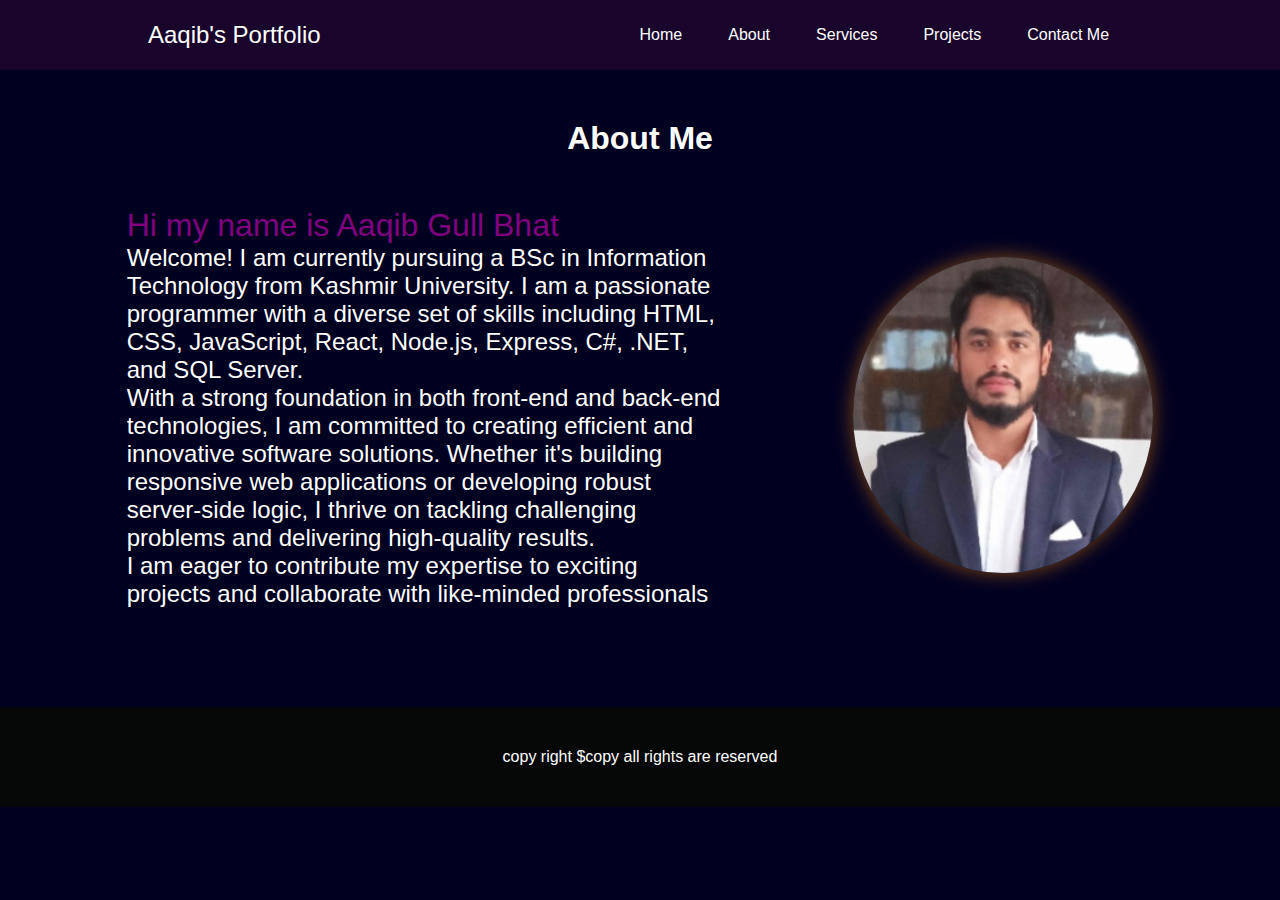
<file: about.html>
<!DOCTYPE html>
<html lang="en">

<head>
    <meta charset="UTF-8">
    <meta name="viewport" content="width=device-width, initial-scale=1.0">
    <link rel="stylesheet" href="index.css">
    <title>Document</title>
</head>

<body>
    <nav>
        <div class="left">Aaqib's Portfolio</div>
        <div class="right">
            <ul>
                <a href="/">
                    <li>Home</li>
                </a>
                <a href="/">
                    <li>About</li>
                </a>

                <a href="/">
                    <li>Services</li>
                </a>

                <a href="/">
                    <li>Projects</li>
                </a>

                <a href="/">
                    <li>Contact Me</li>
                </a>

            </ul>
        </div>
    </nav>
    <div class="third-section">
        <h1 style="margin: 50px;">About Me</h1>
        <div class="main-third-container">
            <div class="third-left">
                <span class="Name">Hi my name is Aaqib Gull Bhat</span>
                <span>
                    <p>Welcome! I am currently pursuing a BSc in Information Technology from Kashmir University. I am a
                        passionate programmer with a diverse set of skills including HTML, CSS, JavaScript, React,
                        Node.js, Express, C#, .NET, and SQL Server.</p>
                    <p>With a strong foundation in both front-end and back-end technologies, I am committed to creating
                        efficient and innovative software solutions. Whether it's building responsive web applications
                        or developing robust server-side logic, I thrive on tackling challenging problems and delivering
                        high-quality results.</p>
                    <p>I am eager to contribute my expertise to exciting projects and collaborate with like-minded
                        professionals in the tech community. Let's create something amazing together!</p>
                </span>
            </div>
            <div class="third-right">
                <img src="aaqib.jpg" alt="img">
            </div>
        </div>

        <footer style="margin-top: 100px;" <div class="end">
            copy right $copy all rights are reserved
    </div>
    </footer>
    </div>

</body>

</html>
</file>
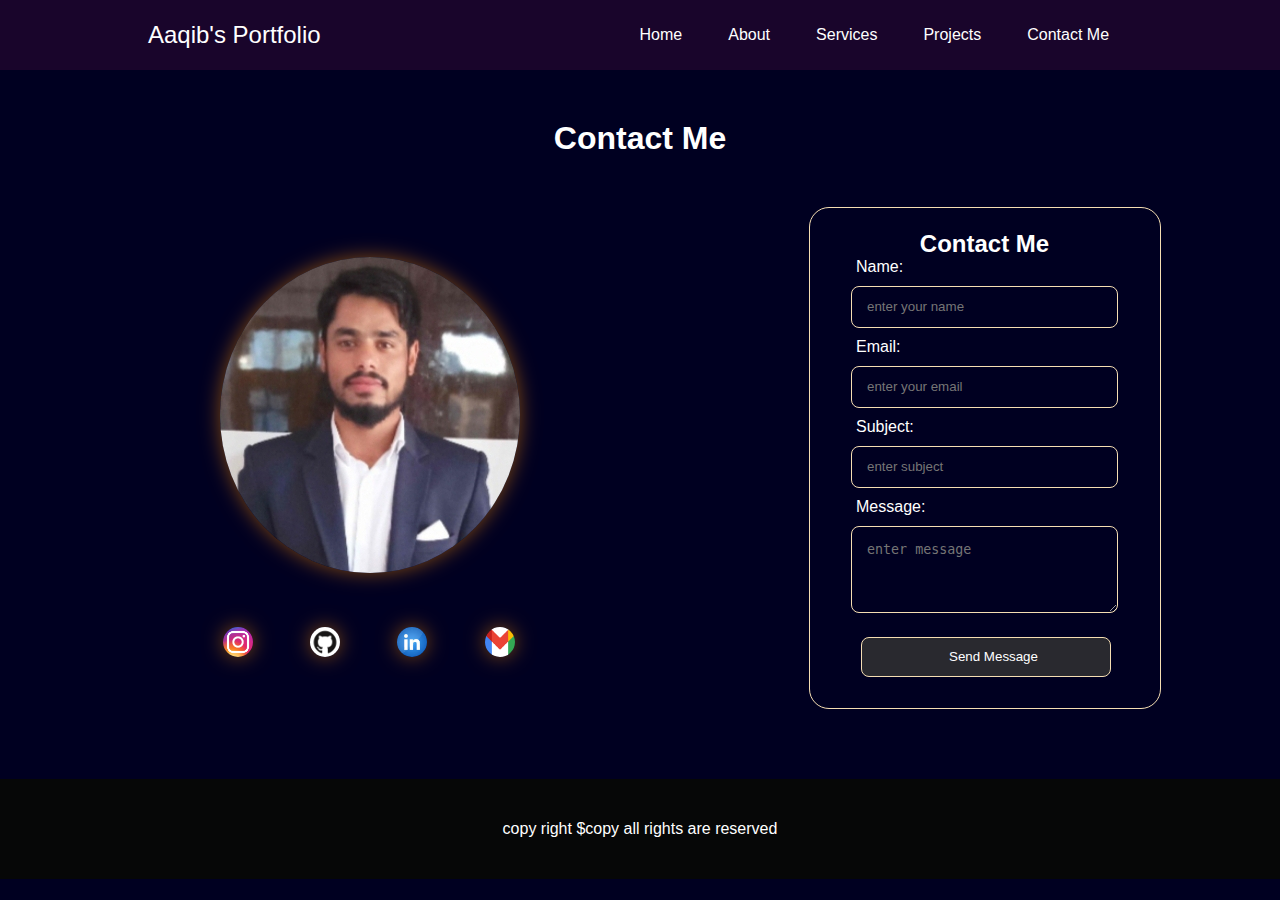
<file: contactMe.html>
<!DOCTYPE html>
<html lang="en">

<head>
    <meta charset="UTF-8">
    <meta name="viewport" content="width=device-width, initial-scale=1.0">
    <title>Contact Me</title>
    <link rel="stylesheet" href="index.css">
</head>

<body>
    <nav>
        <div class="left">Aaqib's Portfolio</div>
        <div class="right">
            <ul>
                <a href="/">
                    <li>Home</li>
                </a>
                <a href="/about.html">
                    <li>About</li>
                </a>

                <a href="/">
                    <li>Services</li>
                </a>

                <a href="/">
                    <li>Projects</li>
                </a>

                <a href="/contactMe.html">
                    <li>Contact Me</li>
                </a>

            </ul>
        </div>
    </nav>
    <h1 class="contaceMe">Contact Me</h1>
    <div class="contact">
        <div class="left-contact">
            <img src="aaqib.jpg" alt="img">
            <div class="images">
                <a href="https://instagram.com/bhataaqib594?igshid=NzZlODBkYWE4Ng=="><img src="Instagram_icon.png"
                        alt="img"></a>
                <a href="https://github.com/aaqibbhat12"><img src="githuIcon.png" alt="img"></a>
                <a
                    href="https://www.linkedin.com/public-profile/settings?lipi=urn%3Ali%3Apage%3Ad_flagship3_profile_self_edit_contact-info%3Bj5gjHcQzRdm9WSTJgS0lyw%3D%3D"><img
                        src="linkedin.png" alt="img"></a>
                <a href="aaqibgull2002@gmail.com"><img src="gmailicon.png" alt=""></a>
            </div>

        </div>
        <div class="right-contact">
            <div class="contact-container">
                <action action="" method="post">
                    <div class="form-group"></div>
                    <h2 class="head_2">Contact Me</h2>
                    <div class="form-group">
                        <label for="name">Name:</label>
                        <input type="text" id="name" name="name" required placeholder="enter your name">
                    </div>
                    <div class="form-group">
                        <label for="email">Email:</label>
                        <input type="email" id="email" name="email" required placeholder="enter your email">
                    </div>
                    <div class="form-group">
                        <label for="subject">Subject:</label>
                        <input class="subject" type="text" id="subject" name="subject" placeholder="enter subject">
                    </div>
                    <div class="form-group">
                        <label for="message">Message:</label>
                        <textarea id="message" name="message" required placeholder="enter message"></textarea>
                    </div>
                    <div class="form-group">
                        <button type="submit">Send Message</button>
                    </div>
                    </form>
            </div>
        </div>
    </div>
    <footer>
        <div class="end">
            copy right $copy all rights are reserved
        </div>
    </footer>
</body>

</html>
</file>
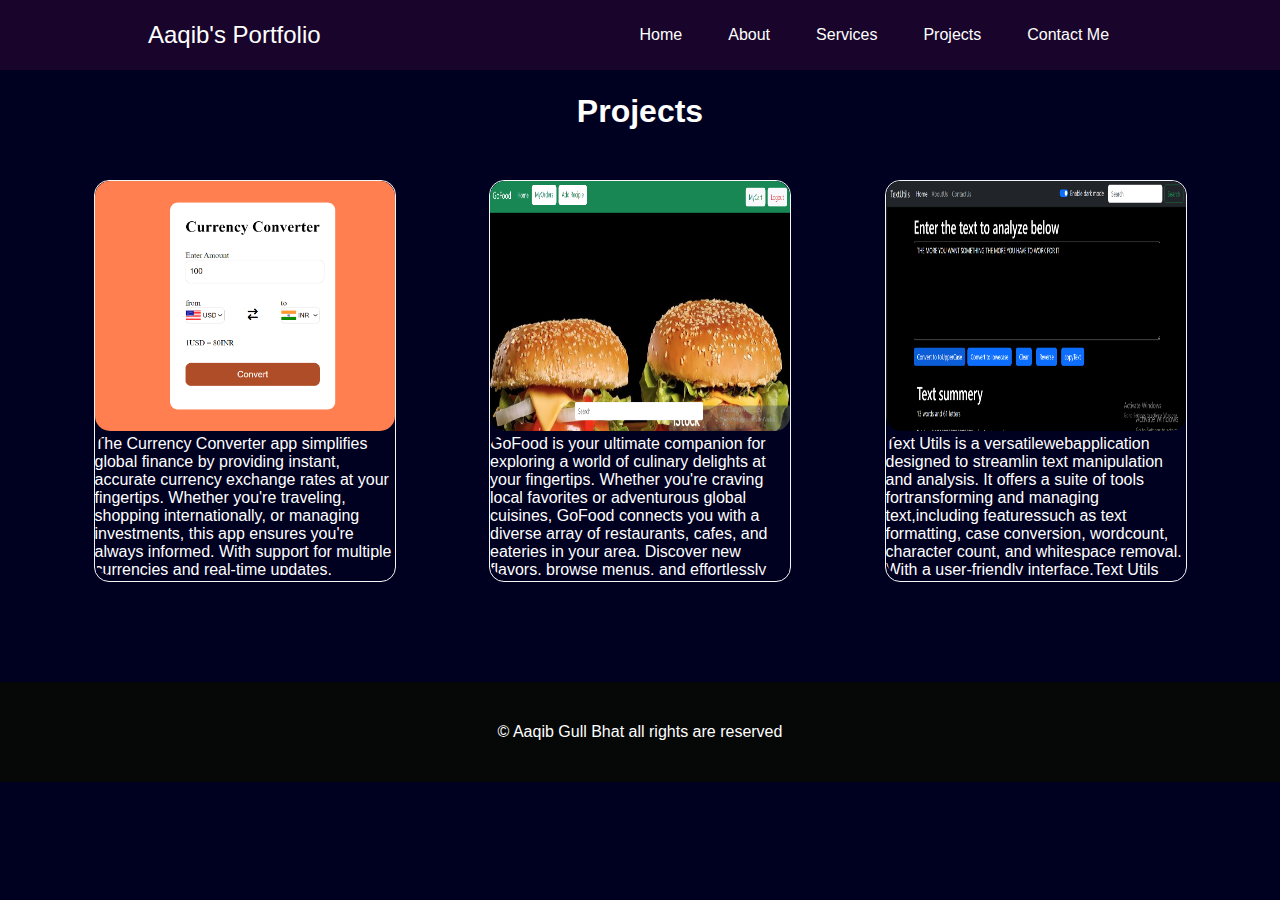
<file: projects.html>
<!DOCTYPE html>
<html lang="en">

<head>
    <meta charset="UTF-8">
    <meta name="viewport" content="width=device-width, initial-scale=1.0">
    <title>Document</title>
    <link rel="stylesheet" href="index.css">
</head>

<body>
    <nav>
        <div class="left">Aaqib's Portfolio</div>
        <div class="right">
            <ul>
                <a href="/">
                    <li>Home</li>
                </a>
                <a href="/about.html">
                    <li>About</li>
                </a>

                <a href="/">
                    <li>Services</li>
                </a>

                <a href="/">
                    <li>Projects</li>
                </a>

                <a href="/contactMe.html">
                    <li>Contact Me</li>
                </a>

            </ul>
        </div>
    </nav>
    <h1 class="porject-h1" style="margin-top: 23px;">Projects</h1>
    <div class="porject-container">

        <div class="card-porject">
            <img src="currencyConverter.png" alt="img">
            <div>The Currency Converter app simplifies global finance by providing instant, accurate currency
                exchange rates at your fingertips. Whether you're traveling, shopping internationally, or managing
                investments, this app ensures you're always informed. With support for multiple currencies and
                real-time updates, converting between different monetary units is effortless. Customize your
                favorite currencies for quick access and stay updated with historical trends. From casual travelers
                to seasoned traders, the Currency Converter app empowers users to make informed financial decisions
                anytime, anywhere.</div>
        </div>

        <div class="card-porject">
            <img src="GoFood.png" alt="img">
            <div>
                GoFood is your ultimate companion for exploring a world of culinary delights at your fingertips.
                Whether you're craving local favorites or adventurous global cuisines, GoFood connects you with a
                diverse array of restaurants, cafes, and eateries in your area. Discover new flavors, browse menus,
                and effortlessly place orders for delivery or pickup. With intuitive navigation and real-time
                updates, GoFood ensures a seamless dining experience right from your smartphone. Savor convenience
                with every bite – GoFood, where delicious meets effortless.</div>
        </div>

        <div class="card-porject">
            <img src="textUtils.png" alt="img">
            <div>
                Text Utils is a versatilewebapplication designed to
                streamlin text manipulation and analysis. It
                offers a suite of tools fortransforming and
                managing text,including featuressuch as text
                formatting, case conversion, wordcount, character
                count, and whitespace removal. With a
                user-friendly interface,Text Utils allowsusers to
                efficiently perform tasks likeconverting textto uppercase or lowercase, capitalizing
                sentences,trimming
                spaces, and analyzing textual data.
                Ideal for writers, developers, and
                anyone needing quick text processing, Text Utils enhances
                productivity by simplifyingeverydaytext-related tasks.
            </div>

        </div>
    </div>
    <footer>
        <div class="end">
            &copy; Aaqib Gull Bhat all rights are reserved
        </div>
    </footer>
</body>

</html>
</file>
<file: index.css>
* {
  margin: 0;
  padding: 0;
}
body {
  background-color: rgb(0, 0, 33);
  color: white;
  font-family: "Poppins", sans-serif;
}
body::-webkit-scrollbar {
  display: none;
}
nav {
  display: flex;
  justify-content: space-around;
  align-items: center;
  height: 70px;
  background-color: rgb(25, 5, 43);
}
.left {
  font-size: 1.5rem;
}
nav ul {
  display: flex;
}
ul a {
  text-decoration: none;
  color: white;
}
a:hover {
  font-size: 1.04rem;
}
nav ul li {
  list-style: none;
  margin: 0 23px;
}

.firstsection {
  display: flex;
  justify-content: space-around;
  margin-top: 23px;
  margin-bottom: 100px;
}
.firstsection > div {
  width: 40%;
}
.leftsection {
  font-size: 2.5rem;
  margin-top: 100px;
  margin-left: 80px;
}
.rightsection {
  width: 30%;
}
.rightsection img {
  width: 70%;
  margin-top: 20px;
  margin-left: 30px;
}
.purple {
  color: purple;
}
#element {
  color: purple;
}
hr {
  margin: 50px;
}

.second-section span {
  margin-left: 30px;
  display: flex;
  justify-content: center;
}
.second-section h1 {
  display: flex;
  justify-content: center;
  font-size: 2rem;
}

.card {
  height: 330px;
  width: 210px;
  border: 1px solid gray;
  border-radius: 15px;
  margin-left: 60px;
  margin-top: 23px;
  margin-bottom: 23px;
}
.main-container {
  display: flex;
  justify-content: space-evenly;
  flex-wrap: wrap;
  margin-right: 60px;
}
.card img {
  height: 200px;
  width: 210px;
  color: rgba(255, 255, 255, 0.5);
  border-radius: 15px;
}
.card p {
  margin-left: 10px;
  margin-top: 15px;
  overflow: hidden;
}
.card:hover {
  box-shadow: 0 4px 8px purple;
  transform: scale(1.05);
}
.buttons {
  margin-top: 30px;
}
.btn {
  padding: 15px;
  margin-left: 15px;
  font-size: 0.9rem;
  background-color: rgb(40, 40, 118);
  border-radius: 5px;
  border: 2px solid rgb(72, 72, 92);
}
.btn a {
  text-decoration: none;
  color: black;
}
.btn:hover {
  box-shadow: 0 4px 8px purple;
  cursor: pointer;
  background-color: rgb(0, 255, 0);
}

.third-section h1 {
  display: flex;
  justify-content: center;
  align-items: center;
  margin-bottom: 23px;
}
.main-third-container {
  display: flex;
  justify-content: space-evenly;
  margin-bottom: 30px;
}
.Name {
  color: purple;
  font-size: 2rem;
}
.third-left {
  height: 400px;
  width: 600px;
  font-size: 1.5rem;
  overflow: auto;
  scrollbar-width: none;
}
.third-right {
  height: 300px;
  width: 300px;
}
.third-right img {
  border-radius: 50%;
  box-shadow: 0 0 20px rgba(255, 145, 0, 0.5);
  margin-top: 50px;
}
/* @keyframes scroll {
  0% {
    transform: rotate(0deg);
  }
  100% {
    transform: rotate(360deg);
  }
} */
.porject-h1 {
  display: flex;
  justify-content: center;
  align-items: center;
  font-size: 2rem;
}
.porject-container {
  display: flex;
  justify-content: space-evenly;
  margin-top: 50px;
  margin-bottom: 100px;
}
.card-porject img {
  width: 300px;
  height: 250px;
  border-radius: 15px;
}
.card-porject {
  height: 400px;
  width: 300px;
  border: 1px solid whitesmoke;
  border-radius: 15px;
}
.card-porject div {
  width: 300px;
  height: 140px;
  display: flex;
  overflow: auto;
  scrollbar-width: none;
  border-radius: 15px;
}
.contact {
  display: flex;
  justify-content: space-around;
}
.left-contact {
  width: 400px;
  height: 400px;
  margin-left: 50px;
}
.left-contact img {
  border-radius: 50%;
  box-shadow: 0 0 20px rgba(255, 145, 0, 0.5);
  margin-top: 50px;
  margin-left: 50px;
}
.images img {
  height: 30px;
  width: 30px;
  margin-left: 53px;
}
.contact-container {
  width: 350px;
  height: 500px;
  overflow: hidden;
  border: 1px solid wheat;
  border-radius: 20px;
  display: flex;
  justify-content: center;
  align-items: center;
  margin-bottom: 70px;
}
.form-group label {
  display: block;
  margin-left: 15px;
}
.form-group input {
  padding-left: 15px;
  width: 250px;
  height: 40px;
  border-radius: 8px;
  border: 1px solid wheat;
  margin: 10px;
  background-color: transparent;
  color: white;
}
.form-group textarea {
  width: 250px;
  height: 70px;
  border-radius: 8px;
  border: 1px solid wheat;
  margin: 10px;
  padding-left: 15px;
  padding-top: 15px;
  background-color: transparent;
  color: white;
}
.form-group button {
  width: 250px;
  height: 40px;
  border-radius: 8px;
  color: white;
  border: 1px solid wheat;
  margin: 10px;
  padding-left: 15px;
  background-color: rgb(41, 41, 47);
  margin-left: 20px;
}

.head_2 {
  display: flex;
  justify-content: center;
  align-items: center;
}
.email {
  display: inline-block;
}
.end {
  display: flex;
  justify-content: center;
  align-items: center;
  height: 100px;
  background-color: rgb(6, 7, 7);
}
.contaceMe {
  display: flex;
  justify-content: center;
  align-items: center;
  font-size: 2rem;
  margin: 50px;
}
</file>
